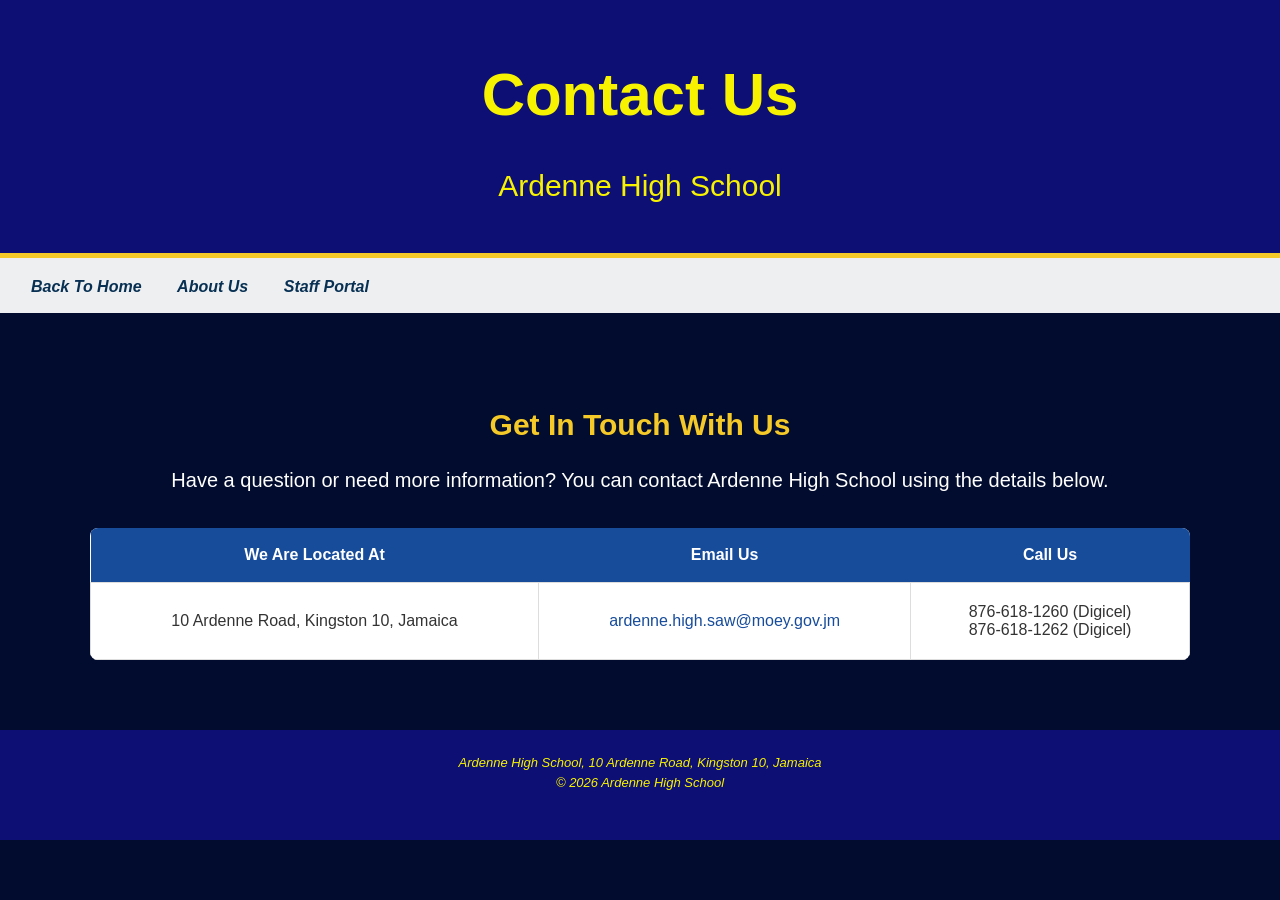
<file: contact.html>
<!--
CIT2011 Web Programming Group Assignment — School Portal

School: Ardenne High School, 10 Ardenne Road, Kingston 10, Jamaica

Group members (Name | ID# | Lab day/time | Role):

1. Jade Gordon | [2307670] | Friday 12:00-1:50 | Role 1 - UI/UX & Core Master Layout Architect
2. Duanté Chong | 2501967 | Friday 12:00-1:50 | Role 2 - Authentication & State Database Manager
3. Kemesha Waugh | [2508102] | Friday 12:00-1:50 | Role 3 - Administrative Interface Developer
4. Ian Thompson | [2501205] | Friday 12:00-1:50 | Role 4 - Instructor Workflow Specialist
5. Shemar [Williams] | [2300079] | Friday 12:00-1:50 | Role 5 - Financial Accounting & Reporting Engineer
-->
<!DOCTYPE html>
<html lang="en">

<head>
    <meta charset="UTF-8">
    <meta name="viewport" content="width=device-width, initial-scale=1.0">
    <title>Contact Us - Ardenne High School</title>
    <link rel="stylesheet" href="css/styles.css">
</head>

<body>

    <header>
        <h1>Contact Us</h1>
        <p>Ardenne High School</p>
    </header>

    <nav>
        <a href="index.html" class="button">Back To Home</a>
        <a href="aboutus.html" class="button">About Us</a>
        <a href="admin/student-registration.html" class="button">Staff Portal</a>
    </nav>

    <main class="contact-section">

        <h2>Get In Touch With Us</h2>

        <p>
            Have a question or need more information?
            You can contact Ardenne High School using the details below.
        </p>

        <table class="contact-table">
            <tr>
                <th>We Are Located At</th>
                <th>Email Us</th>
                <th>Call Us</th>
            </tr>

            <tr>
                <td>10 Ardenne Road, Kingston 10, Jamaica</td>
                <td>
                    <a href="mailto:ardenne.high.saw@moey.gov.jm">
                        ardenne.high.saw@moey.gov.jm
                    </a>
                </td>
                <td>
                    876-618-1260 (Digicel)<br>
                    876-618-1262 (Digicel)
                </td>
            </tr>
        </table>

    </main>

    <footer>
        <p>Ardenne High School, 10 Ardenne Road, Kingston 10, Jamaica</p>
        <p>&copy; 2026 Ardenne High School</p>
    </footer>

</body>
</html>
</file>
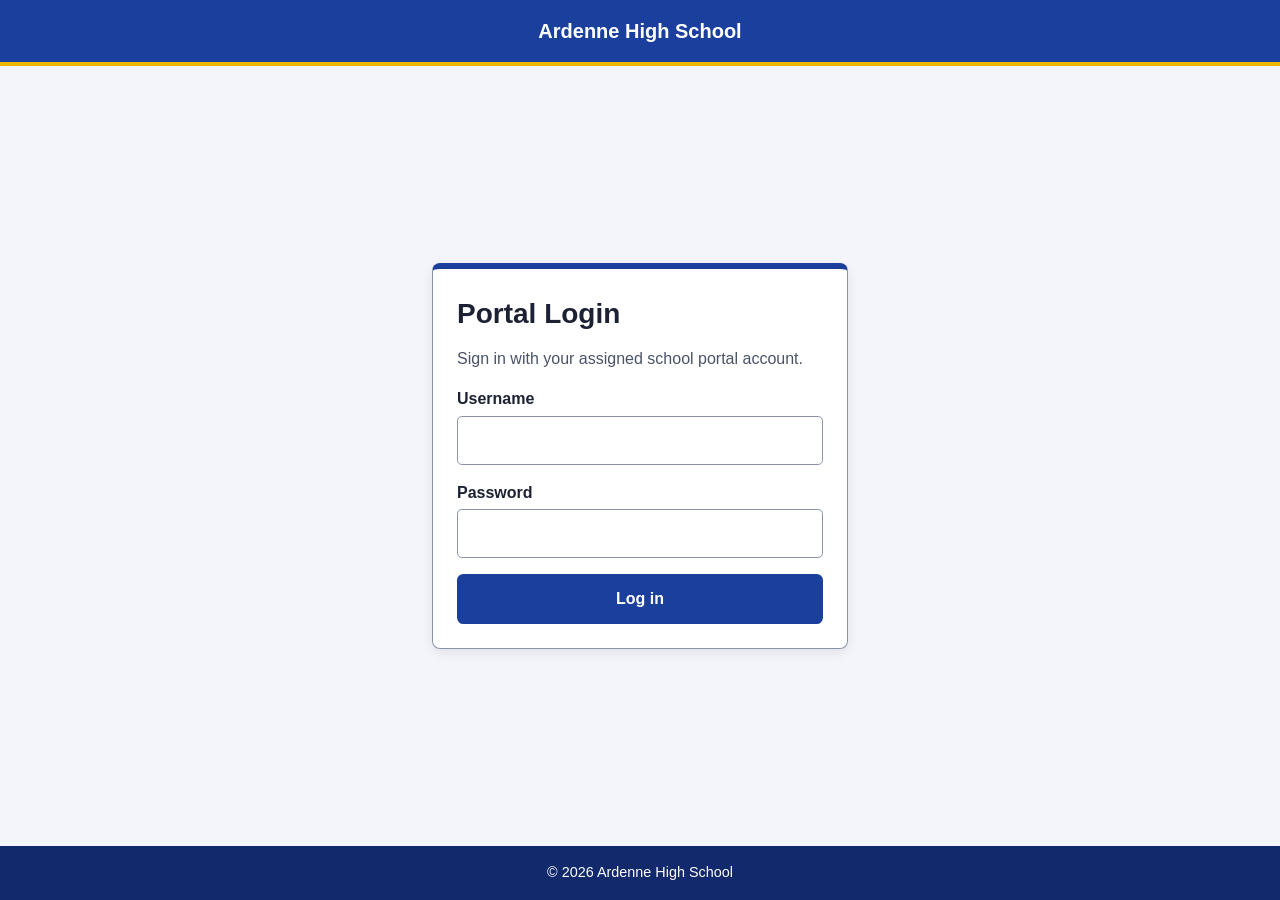
<file: login.html>
<!doctype html>
<html lang="en">
<head>
    <meta charset="UTF-8">
<!--
CIT2011 Web Programming Group Assignment — School Portal

School: Ardenne High School, 10 Ardenne Road, Kingston 10, Jamaica

Group members (Name | ID# | Lab day/time | Role):

1. Jade Gordon | [2307670] | Friday 12:00-1:50 | Role 1 - UI/UX & Core Master Layout Architect
2. Duanté Chong | 2501967 | Friday 12:00-1:50 | Role 2 - Authentication & State Database Manager
3. Kemesha Waugh | [2508102] | Friday 12:00-1:50 | Role 3 - Administrative Interface Developer
4. Ian Thompson | [2501205] | Friday 12:00-1:50 | Role 4 - Instructor Workflow Specialist
5. Shemar [Williams] | [2300079] | Friday 12:00-1:50 | Role 5 - Financial Accounting & Reporting Engineer
-->
    <meta name="viewport" content="width=device-width, initial-scale=1.0">
    <meta name="description" content="Ardenne High School portal login">
    <title>Portal Login | Ardenne High School</title>
    <link rel="stylesheet" href="css/ardenne-auth.css">
</head>
<body>
    <header class="login-header">
        <p>Ardenne High School</p>
    </header>

    <main>
        <section class="login-card" aria-labelledby="login-title">
            <h1 id="login-title">Portal Login</h1>
            <p class="intro">Sign in with your assigned school portal account.</p>

            <p class="form-message" id="login-message" role="alert"
               aria-live="polite" hidden></p>

            <form id="login-form">
                <div class="form-field">
                    <label for="username-input">Username</label>
                    <input type="text" id="username-input" name="username"
                           maxlength="20" autocomplete="username" required>
                </div>

                <div class="form-field">
                    <label for="password-input">Password</label>
                    <input type="password" id="password-input" name="password"
                           maxlength="50" autocomplete="current-password" required>
                </div>

                <button type="submit">Log in</button>
            </form>
        </section>
    </main>

    <footer class="login-footer">
        <p>&copy; 2026 Ardenne High School</p>
    </footer>

    <!-- Load storage first, authentication second, and the form controller last. -->
    <script src="js/ardenne-storage.js"></script>
    <script src="js/ardenne-auth.js"></script>
    <script src="js/ardenne-login.js"></script>
</body>
</html>
</file>
<file: css/styles.css>
/* CIT2011 Web Programming Group Assignment — School Portal
 * School: Ardenne High School, 10 Ardenne Road, Kingston 10, Jamaica
 * File: css/ardenne-auth.css
 * Group members (Name | ID# | Lab day/time | Role):
 *   1. Jade Gordon | [2501967] | Friday 12:00-1:50 | Role 1 - UI/UX & Core Master Layout Architect
 *   2. Duanté Chong | 2501967 | Friday 12:00-1:50 | Role 2 - Authentication & State Database Manager
 *   3. Kemesha Waugh | [2508102| Friday 12:00-1:50 | Role 3 - Administrative Interface Developer
 *   4. Ian Thompson | [2501205] | Friday 12:00-1:50 | Role 4 - Instructor Workflow Specialist
 *   5. Shemar [SURNAME] | [230079] | Friday 12:00-1:50 | Role 5 - Financial Accounting & Reporting Engineer
 */
body{
  padding: 0px;
  font-size: 20px;
  font-family: 'Lucida Sans', 'Lucida Sans Regular', 'Lucida Grande', 'Lucida Sans Unicode', Geneva, Verdana, sans-serif;
  color: #f1edc5;
  background-color: rgb(1, 12, 46);
  text-align: left;
  margin: 0;
}
.image-container {
  background-image: url("https://uploads.onecompiler.io/459vt9j8z/459w2khf3/image_2026-11-21_202711612.png");
  background-size: cover;
  background-repeat: no-repeat;
  background-position: center;
}

.button{
  font-size: medium;
  color: #073053;
  font-style: oblique;
  font-family: 'Lucida Sans', 'Lucida Sans Regular', 'Lucida Grande', 'Lucida Sans Unicode', Geneva, Verdana, sans-serif;
  
}
header { 
 background: #0d0f75;
 color: rgb(247, 242, 0); 
 text-align: center;
 min-height: 100px;
 font-size: 30px;
 padding: 20px;
 border-bottom: 5px solid #F5C928;
}
nav {
    background-color: #eeeff1;
    padding: 16px;
    text-align: left;
}

nav a {
    color: white;
    text-decoration: none;
    margin: 0 15px;
    font-weight: bold;
    transition: 0.3s;
}

nav a:hover {
    color: #F5C928;
}
button {
    background-color: #174C9B;
    color: white;
    border: 2px solid #F5C928;
    padding: 11px 20px;
    border-radius: 6px;
    font-weight: bold;
    cursor: pointer;
    transition: 0.3s;
}

button:hover {
    background-color: #F5C928;
    color: #174C9B;
}

button:disabled {
    background-color: #999;
    border-color: #999;
    color: white;
    cursor: not-allowed;
}
footer{
  background-color: #0d0f75;
  font-style: italic;
  color: rgb(247, 242, 0); 
  padding: 20px; 
  text-align: center;
  height: 70px;
  font-size: small;
}
table{
  text-align: center;
  font-size: medium;
}
img{
  max-width: 100%;
  height: auto;
}
.no-wrap {
    white-space: nowrap;
  }
sub {
  vertical-align: sub;
  font-size: 70%;
}

.main-header{
  background-color: #174C9B;
  color: white;
  padding: 25px 6%;
}
.school-brand{
  display: flex;
  align-items: center;
  justify-content: center;
  gap: 20px;
}

.school-brand h1{
  margin-bottom: 5px;
}

.school-brand p{
  color: #F5C928;
  font-style: italic;
}

.main-nav{
  background-color: #123B78;
  display: flex;
  justify-content: center;
  flex-wrap: wrap;
  gap: 10px;
  padding: 16px;
  border-top: 4px solid #F5C928;
}

.main-nav a{
  color: white;
  text-decoration: none;
  padding: 10px 18px;
  border-radius: 6px;
  font-weight: bold;
}
.main-nav a:hover{
  background-color: #F5C928;
  color: #123B78;
}

.welcome-section{
  background: linear-gradient(
  rgba(23, 76, 155, 0.85),
  rgba(18, 59, 120, 0.9)
  );
 color: white;
  padding: 85px 8%;
  text-align: center;
}

.welcome-content {
    max-width: 800px;
    margin: auto;
}

.welcome-label {
    color: #F5C928;
    font-weight: bold;
    letter-spacing: 2px;
}

.welcome-section h2 {
    font-size: 38px;
    margin: 15px 0;
}

.welcome-section p {
    line-height: 1.8;
    margin-bottom: 25px;
}

.main-button {
    display: inline-block;
    background-color: #F5C928;
    color: #123B78;
    padding: 12px 24px;
    border-radius: 6px;
    text-decoration: none;
    font-weight: bold;
    transition: 0.3s;
}

.main-button:hover {
    background-color: white;
    color: #174C9B;
}

.school-intro,
.portal-section {
    max-width: 1100px;
    margin: 50px auto;
    padding: 20px;
    text-align: center;
}

.school-intro h2,
.portal-section h2 {
    color: #174C9B;
    margin-bottom: 20px;
}

.school-intro p {
    line-height: 1.8;
    margin-bottom: 15px;
}

.portal-cards {
    display: grid;
    grid-template-columns: repeat(2, 1fr);
    gap: 25px;
    margin-top: 30px;
}

.portal-card {
    background-color: white;
    padding: 30px;
    border-radius: 10px;
    border-top: 5px solid #F5C928;
    box-shadow: 0 3px 12px rgba(0, 0, 0, 0.08);
}

.portal-card h3 {
    color: #174C9B;
    margin-bottom: 15px;
}

.portal-card p {
    line-height: 1.7;
    margin-bottom: 20px;
}

footer p {
    margin: 5px;
}

.contact-section {
    max-width: 1100px;
    margin: 50px auto;
    padding: 20px;
    text-align: center;
}

.contact-section h2 {
    color: #F5C928;
    margin-bottom: 20px;
}

.contact-section p {
    color: white;
    line-height: 1.8;
    margin-bottom: 30px;
}

.contact-table {
    width: 100%;
    border-collapse: collapse;
    background-color: white;
    color: #333;
    border-radius: 8px;
    overflow: hidden;
}

.contact-table th {
    background-color: #174C9B;
    color: white;
    padding: 18px;
}

.contact-table td {
    padding: 20px;
    border: 1px solid #ddd;
}

.contact-table a {
    color: #174C9B;
    text-decoration: none;
}

.contact-table a:hover {
    text-decoration: underline;
}


@media screen and (max-width: 768px) {

    .school-brand {
        flex-direction: column;
        text-align: center;
    }

    .welcome-section {
        padding: 55px 20px;
    }

    .welcome-section h2 {
        font-size: 28px;
    }

    .portal-cards {
        grid-template-columns: 1fr;
    }

    .main-nav {
        flex-direction: column;
        align-items: center;
    }

}
</file>
<file: css/ardenne-auth.css>
/*
 * CIT2011 Web Programming Group Assignment — School Portal
 * School: Ardenne High School, 10 Ardenne Road, Kingston 10, Jamaica
 * File: css/ardenne-auth.css
 * Group members (Name | ID# | Lab day/time | Role):
 *   1. Jade Gordon | [2501967] | Friday 12:00-1:50 | Role 1 - UI/UX & Core Master Layout Architect
 *   2. Duanté Chong | 2501967 | Friday 12:00-1:50 | Role 2 - Authentication & State Database Manager
 *   3. Kemesha Waugh | [2508102| Friday 12:00-1:50 | Role 3 - Administrative Interface Developer
 *   4. Ian Thompson | [2501205] | Friday 12:00-1:50 | Role 4 - Instructor Workflow Specialist
 *   5. Shemar [SURNAME] | [230079] | Friday 12:00-1:50 | Role 5 - Financial Accounting & Reporting Engineer
 */
/* Styles only the login page. Dashboard and public-site styling belongs to
   the group members responsible for those interfaces. */

* {
    box-sizing: border-box;
}

body {
    display: flex;
    flex-direction: column;
    min-height: 100vh;
    margin: 0;
    font-family: Arial, Helvetica, sans-serif;
    line-height: 1.5;
    color: #1c2233;
    background: #f3f5fa;
}

.login-header {
    padding: 1rem;
    color: #ffffff;
    background: #1a3f9c;
    border-bottom: 4px solid #f2b705;
    text-align: center;
}

.login-header p {
    margin: 0;
    font-size: 1.25rem;
    font-weight: 700;
}

main {
    display: flex;
    flex: 1;
    align-items: center;
    justify-content: center;
    width: 100%;
    padding: 1.5rem 1rem;
}

.login-card {
    width: 100%;
    max-width: 26rem;
    padding: 1.5rem;
    background: #ffffff;
    border: 1px solid #8a93a8;
    border-top: 6px solid #1a3f9c;
    border-radius: 0.5rem;
    box-shadow: 0 4px 12px rgba(0, 0, 0, 0.08);
}

h1 {
    margin: 0 0 0.75rem;
    font-size: 1.75rem;
}

.intro {
    margin: 0 0 1rem;
    color: #4a5368;
}

.form-field {
    margin-bottom: 1rem;
}

.form-field label {
    display: block;
    margin-bottom: 0.3rem;
    font-weight: 600;
}

.form-field input {
    width: 100%;
    min-height: 44px;
    padding: 0.7rem;
    font: inherit;
    border: 1px solid #8a93a8;
    border-radius: 0.3rem;
}

.form-field input:focus,
button:focus-visible {
    outline: 3px solid #f2b705;
    outline-offset: 2px;
}

button {
    width: 100%;
    min-height: 44px;
    padding: 0.7rem 1.25rem;
    color: #ffffff;
    background: #1a3f9c;
    border: 2px solid #1a3f9c;
    border-radius: 0.4rem;
    font: inherit;
    font-weight: 600;
    cursor: pointer;
}

button:hover {
    background: #12296b;
}

.form-message {
    margin: 0 0 1rem;
    padding: 0.75rem 1rem;
    color: #7a1b15;
    background: #fdecea;
    border-left: 4px solid #b3261e;
    border-radius: 0.3rem;
}

.login-footer {
    padding: 1rem;
    color: #ffffff;
    background: #12296b;
    text-align: center;
    font-size: 0.9rem;
}

.login-footer p {
    margin: 0;
}

@media (max-width: 480px) {
    .login-card {
        padding: 1.25rem;
    }

    h1 {
        font-size: 1.5rem;
    }
}
</file>
